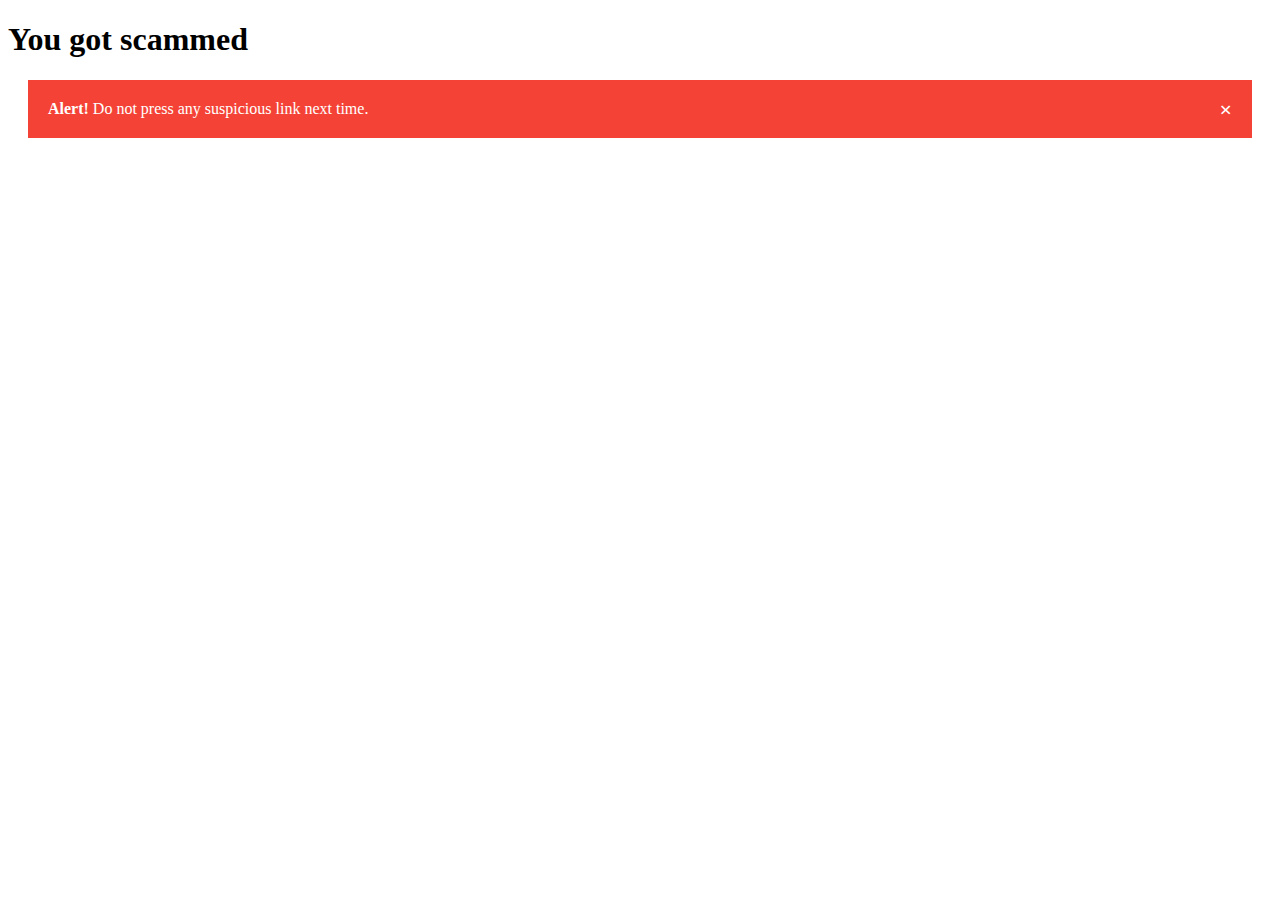
<file: alert.html>
<!DOCTYPE html>
<html>
<head>
    <title></title>
</head>
<body>
    <h1>You got scammed</h1>
    <p></p>

    <div class="alert">
        <span class="closebtn" onclick="this.parentElement.style.display='none';">&times;</span>
        <strong>Alert!</strong> Do not press any suspicious link next time.
    </div>

    <style>
        .alert {
            padding: 20px;
            background-color: #f44336;
            color: white;
            margin: 20px;
        }

        .closebtn {
            margin-left: 15px;
            color: white;
            font-weight: bold;
            float: right;
            font-size: 22px;
            line-height: 20px;
            cursor: pointer;
            transition: 0.3s;
        }

        .closebtn:hover {
            color: black;
        }
    </style>
    <script>
        window.onload = function() {
            var username = localStorage.getItem('username');
            var password = localStorage.getItem('password');
        
            // Use the username and password
            console.log(username, password);
        };
    </script>
</body>
</html>
</file>
